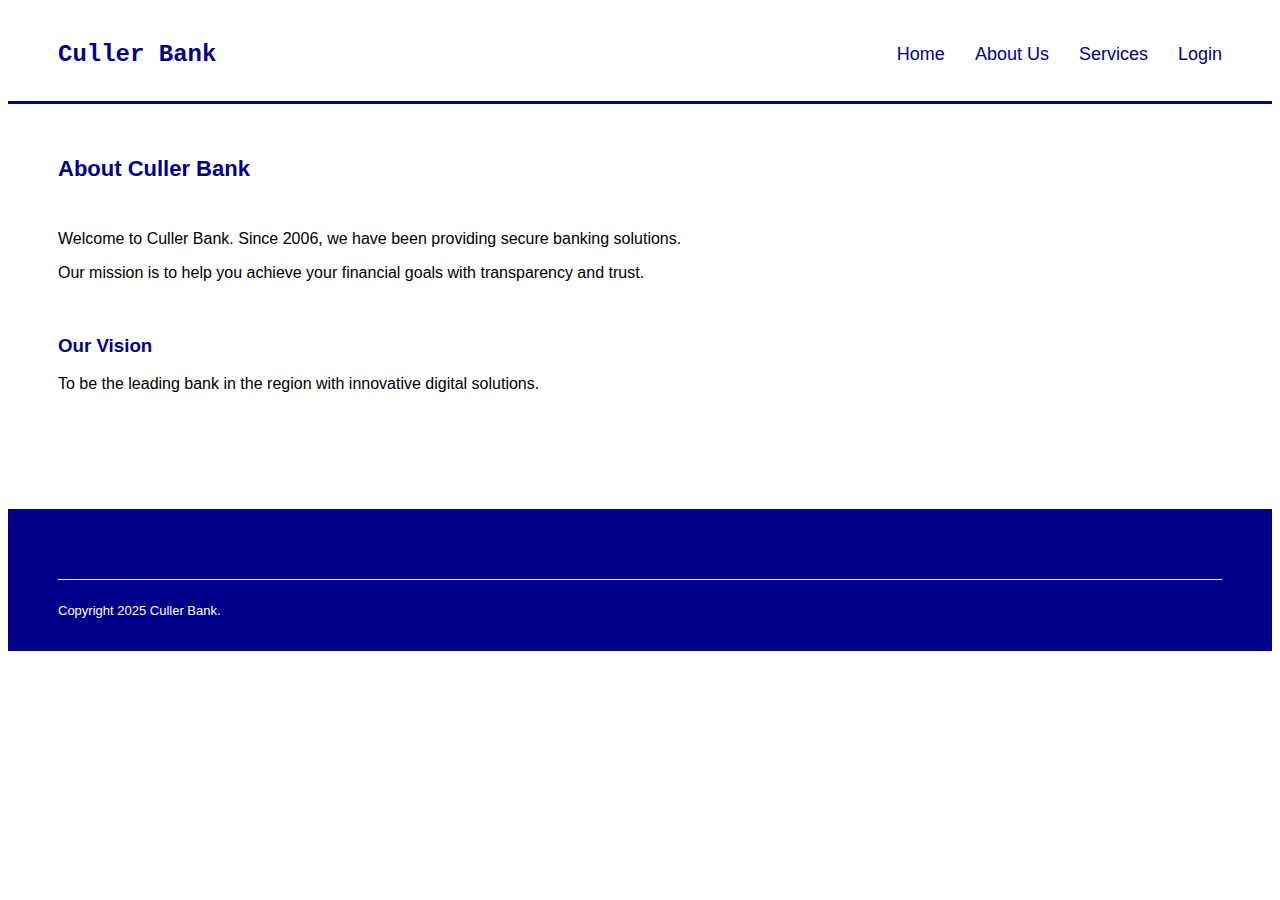
<file: about.html>
<!DOCTYPE html>
<html lang="en">
<head>
    <meta charset="UTF-8">
    <meta name="viewport" content="width=device-width, initial-scale=1.0">
    <title>Culler Bank - About Us</title>
    <link rel="stylesheet" href="style.css">
</head>
<body>
    <header>
        <div class="headeri">
            <div class="logo"> 
                <a href="index.html">
                    <p>Culler Bank</p>
                </a>
            </div>
        </div>
        <ul>
            <li><a href="index.html">Home</a></li>
            <li><a href="about.html">About Us</a></li>
            <li><a href="services.html">Services</a></li>
            <li><a href="login.html">Login</a></li>
        </ul>
    </header>

    <main>
        <div class="section-title">
            <h3>About Culler Bank</h3>
        </div>
        <div class="content-padding">
            <p>Welcome to Culler Bank. Since 2006, we have been providing secure banking solutions.</p>
            <p>Our mission is to help you achieve your financial goals with transparency and trust.</p>
            <br>
            <h3 class="text-blue">Our Vision</h3>
            <p>To be the leading bank in the region with innovative digital solutions.</p>
        </div>
    </main>

    <footer>
        <div class="fundi">
            <p>Copyright 2025 Culler Bank.</p>
        </div>
    </footer>
</body>
</html>
</file>
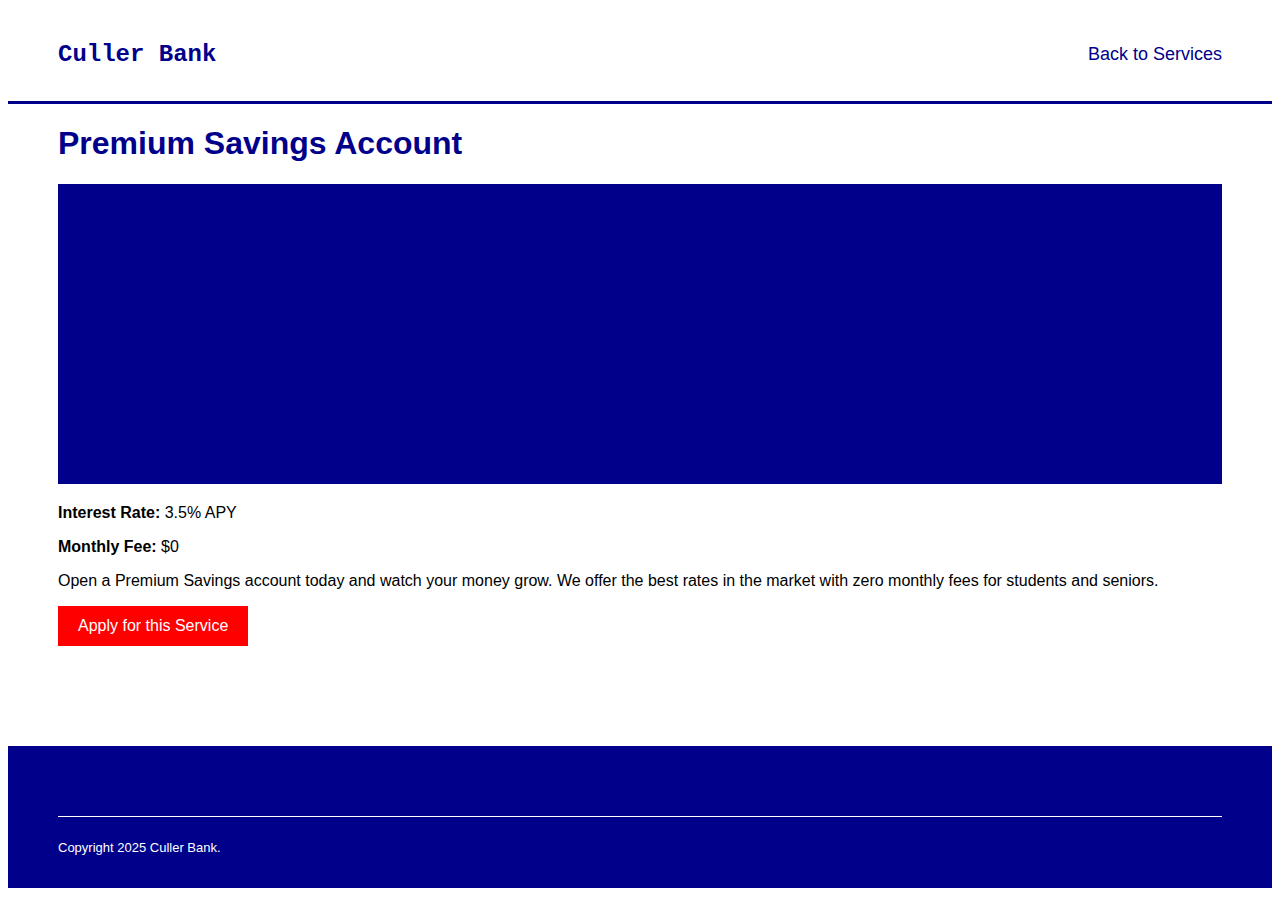
<file: details.html>
<!DOCTYPE html>
<html lang="en">
<head>
    <meta charset="UTF-8">
    <meta name="viewport" content="width=device-width, initial-scale=1.0">
    <title>Service Details</title>
    <link rel="stylesheet" href="style.css">
</head>
<body>
    <header>
        <div class="headeri">
            <div class="logo"> <p>Culler Bank</p> </div>
        </div>
        <ul>
            <li><a href="services.html">Back to Services</a></li>
        </ul>
    </header>

    <main>
        <div class="content-padding">
            <h1 class="text-blue">Premium Savings Account</h1>
            <div class="img-large"></div>
            
            <p class="details-info"><strong>Interest Rate:</strong> 3.5% APY</p>
            <p class="details-info"><strong>Monthly Fee:</strong> $0</p>
            <p>Open a Premium Savings account today and watch your money grow. We offer the best rates in the market with zero monthly fees for students and seniors.</p>
            
            <button class="butoni_bg">Apply for this Service</button>
        </div>
    </main>
    
    <footer>
        <div class="fundi">
            <p>Copyright 2025 Culler Bank.</p>
        </div>
    </footer>
</body>
</html>
</file>
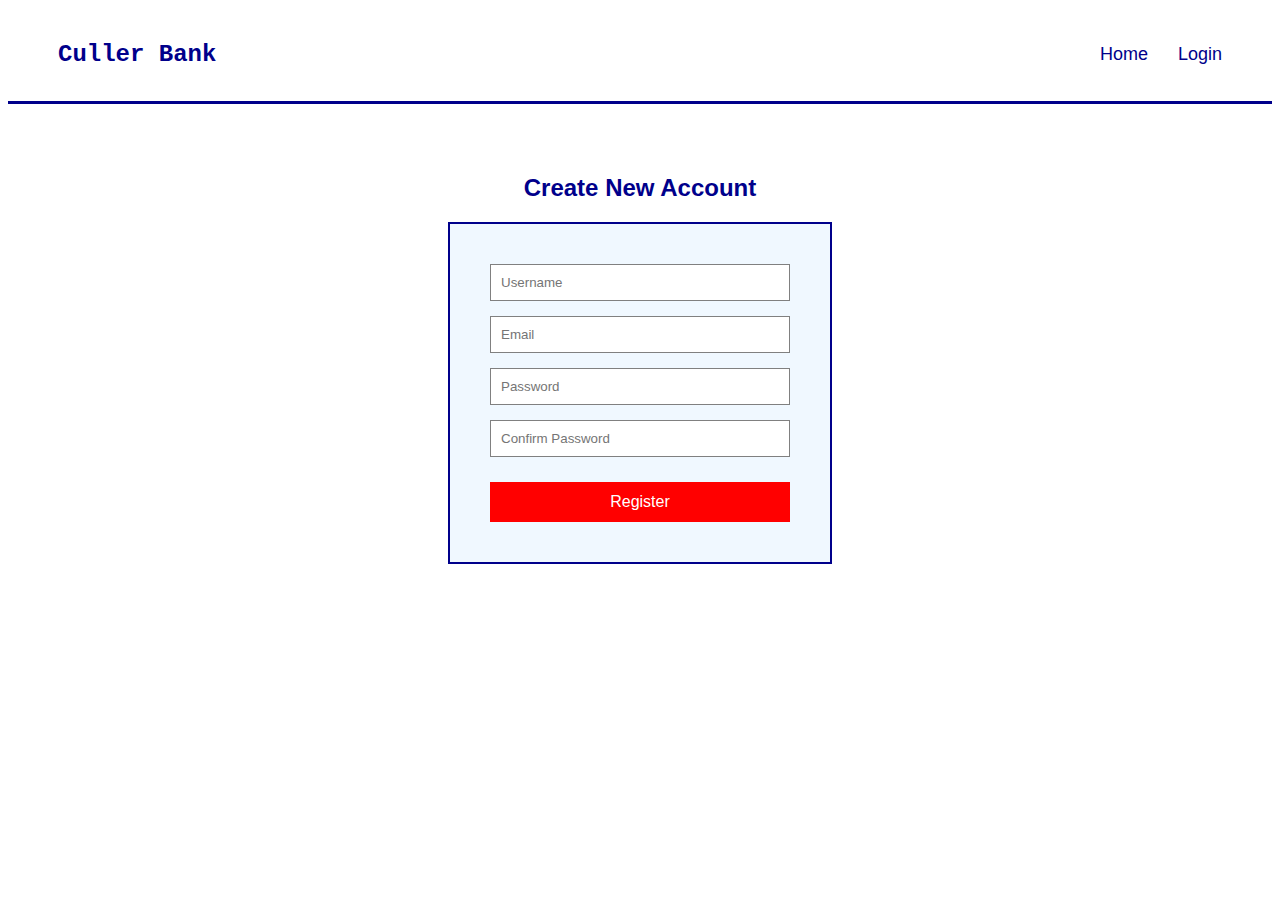
<file: login.html>
<!DOCTYPE html>
<html lang="en">
<head>
    <meta charset="UTF-8">
    <meta name="viewport" content="width=device-width, initial-scale=1.0">
    <title>Register - Culler Bank</title>
    <link rel="stylesheet" href="style.css">
</head>
<body>
    <header>
        <div class="headeri">
            <div class="logo"><p>Culler Bank</p></div>
        </div>
        <ul>
            <li><a href="index.html">Home</a></li>
            <li><a href="login.html">Login</a></li>
        </ul>
    </header>

    <main class="form-container">
        <h2 class="text-blue">Create New Account</h2>
        <div class="form-box">
            <input type="text" id="regUser" placeholder="Username">
            <input type="email" id="regEmail" placeholder="Email">
            <input type="password" id="regPass" placeholder="Password">
            <input type="password" id="regConfirm" placeholder="Confirm Password">
            
            <p id="errorReg" class="error-msg">All fields are required!</p>
            <p id="errorMatch" class="error-msg">Passwords do not match!</p>
            
            <button class="butoni_bg" onclick="validateRegister()">Register</button>
        </div>
    </main>

    <script>
        function validateRegister() {
            var user = document.getElementById("regUser").value;
            var email = document.getElementById("regEmail").value;
            var pass = document.getElementById("regPass").value;
            var confirm = document.getElementById("regConfirm").value;
            
            var err1 = document.getElementById("errorReg");
            var err2 = document.getElementById("errorMatch");

            err1.style.display = "none";
            err2.style.display = "none";

            if (user === "" || email === "" || pass === "" || confirm === "") {
                err1.style.display = "block";
                return;
            }

            if (pass !== confirm) {
                err2.style.display = "block";
                return;
            }

            alert("Registration Successful!");
        }
    </script>
</body>
</html>
</file>
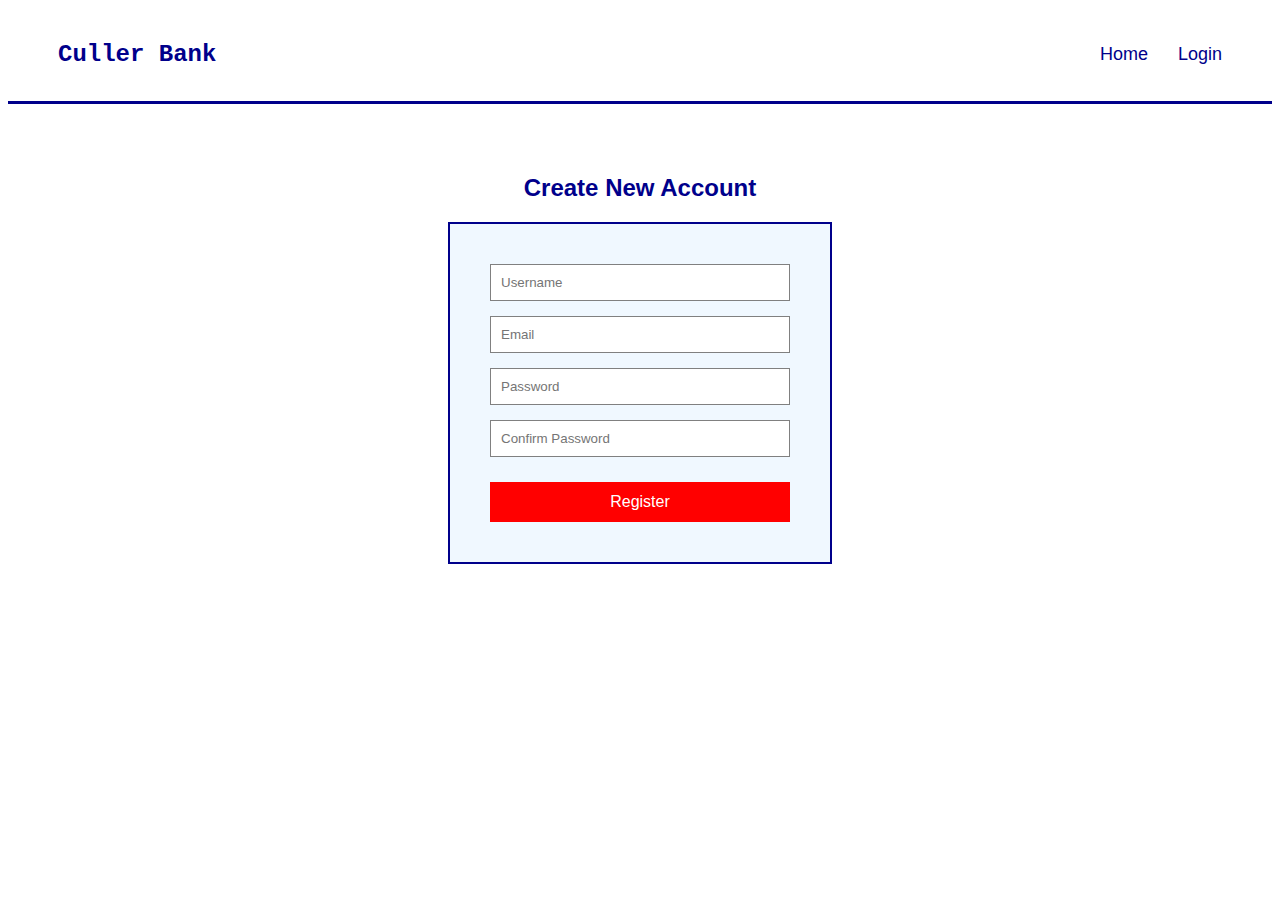
<file: register.html>
<!DOCTYPE html>
<html lang="en">
<head>
    <meta charset="UTF-8">
    <meta name="viewport" content="width=device-width, initial-scale=1.0">
    <title>Register - Culler Bank</title>
    <link rel="stylesheet" href="style.css">
</head>
<body>
    <header>
        <div class="headeri">
            <div class="logo"> 
                <a href="index.html">
                    <p>Culler Bank</p>
                </a>
            </div>
        </div>
        <ul>
            <li><a href="index.html">Home</a></li>
            <li><a href="login.html">Login</a></li>
        </ul>
    </header>

    <main class="form-container">
        <h2 class="text-blue">Create New Account</h2>
        <div class="form-box">
            <input type="text" id="regUser" placeholder="Username">
            <input type="email" id="regEmail" placeholder="Email">
            <input type="password" id="regPass" placeholder="Password">
            <input type="password" id="regConfirm" placeholder="Confirm Password">
            
            <p id="errorReg" class="error-msg">All fields are required!</p>
            <p id="errorMatch" class="error-msg">Passwords do not match!</p>
            
            <button class="butoni_bg" onclick="validateRegister()">Register</button>
        </div>
    </main>

    <script>
        function validateRegister() {
            var user = document.getElementById("regUser").value;
            var email = document.getElementById("regEmail").value;
            var pass = document.getElementById("regPass").value;
            var confirm = document.getElementById("regConfirm").value;
            
            var err1 = document.getElementById("errorReg");
            var err2 = document.getElementById("errorMatch");

            err1.style.display = "none";
            err2.style.display = "none";

            if (user === "" || email === "" || pass === "" || confirm === "") {
                err1.style.display = "block";
                return;
            }

            if (pass !== confirm) {
                err2.style.display = "block";
                return;
            }

            alert("Registration Successful!");
        }
    </script>
</body>
</html>
</file>
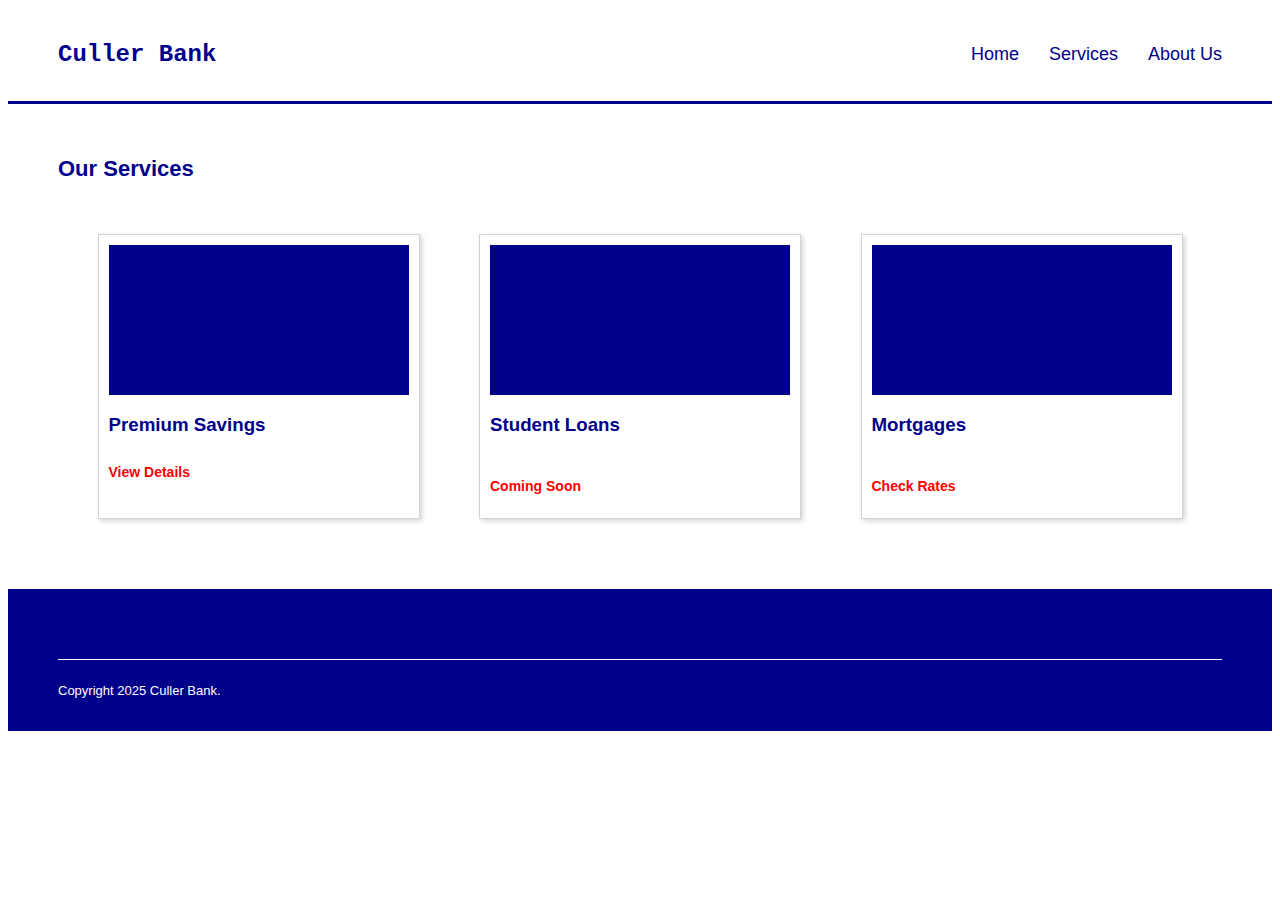
<file: services.html>
<!DOCTYPE html>
<html lang="en">
<head>
    <meta charset="UTF-8">
    <meta name="viewport" content="width=device-width, initial-scale=1.0">
    <title>Culler Bank - Services</title>
    <link rel="stylesheet" href="style.css">
</head>
<body>
    <header>
        <div class="headeri">
            <div class="logo"> 
                <p>Culler Bank</p>
            </div>
        </div>
        <ul>
            <li><a href="index.html">Home</a></li>
            <li><a href="services.html">Services</a></li>
            <li><a href="about.html">About Us</a></li>
        </ul>
    </header>

    <main>
        <div class="section-title">
            <h3>Our Services</h3>
        </div>

        <div class="fotografit">
            <div class="rubrika">
                <div class="img-placeholder"></div>
                <h3>Premium Savings</h3>
                <div class="view-details">
                    <a href="details.html" class="link-red">View Details</a>
                </div>
            </div>
            
            <div class="rubrika">
                <div class="img-placeholder"></div>
                <h3>Student Loans</h3>
                <div class="view-details">
                    <p class="link-red">Coming Soon</p>
                </div>
            </div>

            <div class="rubrika">
                <div class="img-placeholder"></div>
                <h3>Mortgages</h3>
                <div class="view-details">
                    <p class="link-red">Check Rates</p>
                </div>
            </div>
        </div>
    </main>
    
    <footer>
        <div class="fundi">
            <p>Copyright 2025 Culler Bank.</p>
        </div>
    </footer>
</body>
</html>
</file>
<file: style.css>
body {
    background-color: white;
    font-family: Arial, Helvetica, sans-serif;
}

header {
    display: flex;
    justify-content: space-between;
    align-items: center;
    padding: 20px 50px;
    border-bottom:  3px solid darkblue;
    background-color: white;
}

.headeri {
    display: flex;
    align-items: center;
    gap: 10px;
}

.logo p {
    color: darkblue;
    font-size: 24px;
    font-weight: bold;
    font-family: 'Courier New', Courier, monospace;
    margin: 0;
}

.logo a{
    text-decoration: none;
}

header ul {
    display: flex;
    list-style: none;
    gap: 30px;
}

.nav-menu {
    display: flex;
    list-style: none;
    gap: 30px;
    margin: 0;
    padding: 0;
}


header ul li a {
    text-decoration: none;
    color: darkblue;
    font-size: 18px;
    font-weight: 500;
}

header ul li a:hover {
    color: red; 
}

.dashboard-link {
    color: darkblue;
    font-weight: bold;
}

.dashboard-link:hover {
    color: red;
}

.hamburger {
    display: none;
}


.bgfoto {
    background-color: aliceblue;
    height: 400px;
    display: flex;
    flex-direction: column;
    justify-content: center;
    align-items: center;
    text-align: center;
}

.bgfoto a{
    text-decoration: none;
}

.bgfoto h1 {
    color: darkblue;
    font-size: 40px;
}

.subtext {
    color: darkblue;
    font-size: 18px;
}

.butoni_bg {
    height: 40px;
    padding: 0 20px;
    background-color: red; 
    color: white;
    border: none;
    font-size: 16px;
    cursor: pointer;
    display: flex;
    justify-content: center;
    align-items: center;
    margin-top: 10px;
}

.butoni_bg:hover {
    background-color: darkred;
}

footer {
    padding: 40px 50px 20px 50px;
    background-color: darkblue;
    color: white;
    margin-top: 50px;
}

.f {
    display: flex;
    justify-content: space-between;
    margin-bottom: 20px;
}

.f h2 {
    color: white;
    font-size: 20px;
}

.fundi {
    display: flex;
    justify-content: space-between;
    font-size: 13px;
    margin-top: 30px;
    border-top: 1px solid white;
    padding-top: 10px;
}
.section-title {
    display: flex;
    justify-content: space-between;
    align-items: center;
    padding: 30px 50px 10px 50px;
}

.section-title h3 {
    color: darkblue;
    font-size: 22px;
}
.content-padding {
    padding: 0 50px 50px 50px;
}

.text-blue {
    color: darkblue;
}

.details-info {
    margin-bottom: 10px;
    font-size: 16px;
}
.fotografit {
    display: flex;
    flex-wrap: wrap;
    justify-content: space-evenly;
    gap: 20px;
    padding: 20px 50px;
}

.rubrika {
    width: 300px;
    display: flex;
    flex-direction: column;
    border: 1px solid lightgray;
    padding: 10px;
    box-shadow: 2px 2px 5px lightgray;
}

.rubrika h3 {
    color: darkblue;
}

.img-placeholder {
    width: 100%;
    height: 150px;
    background-color: darkblue; 
}

.view-details {
    display: flex;
    justify-content: space-between;
    margin-top: 10px;
    font-size: 14px;
    font-weight: bold;
}

.link-red {
    color: red;
    text-decoration: none;
}
.img-large {
    width: 100%;
    height: 300px;
    background-color: darkblue;
    margin-bottom: 20px;
}
.form-container {
    display: flex;
    flex-direction: column;
    align-items: center;
    padding: 50px;
}

.form-box {
    border: 2px solid darkblue;
    padding: 40px;
    width: 300px;
    display: flex;
    flex-direction: column;
    gap: 15px;
    background-color: aliceblue;
}

.form-box input {
    padding: 10px;
    border: 1px solid gray;
}

.error-msg {
    color: red;
    font-size: 12px;
    display: none;
}

@media only screen and (max-width: 924px) {
    body {
        min-height: 100vh;
        display: flex;
        flex-direction: column;
    }

    body > header {
        flex-shrink: 0;
    }

    main {
        flex: 1;
        min-height: calc(100vh - 200px);
        padding: 20px;
    }

    .content-padding {
        padding: 20px !important;
    }

    .section-title {
        padding: 20px 20px 10px 20px !important;
    }

    .fotografit {
        padding: 20px !important;
    }

    .form-container {
        padding: 30px 20px !important;
    }

    footer {
        flex-shrink: 0;
        margin-top: auto;
    }

    header ul {
        display: none;
    }
}
</file>
